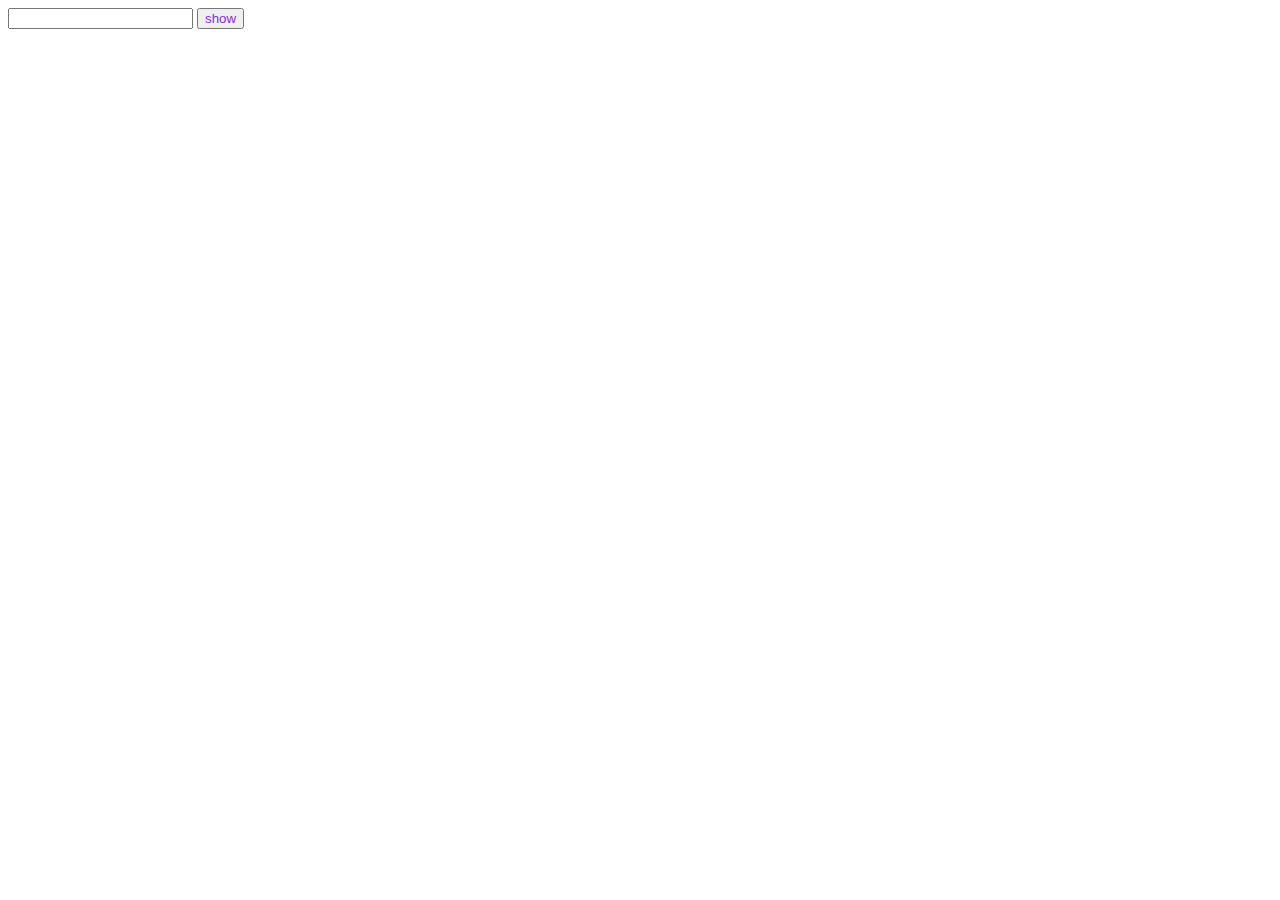
<file: Tracking App/HTML&CSS/index.html>
<!DOCTYPE html>
<html>
    <head>
        <meta charset="utf-8" />
        <title>HTML Example</title>
        <link rel="stylesheet" type="text/css" href="style.css">
    </head>

    <body>
        <form>
            <input id="text" class="form" type="text" name="text" />
            <input id="button" class="form" type="button" name="sumit" value="show" onclick="alert(document.getElementById('text').value);" />
        </form>
    </body>
</html>
</file>
<file: Tracking App/HTML&CSS/style.css>
#text {color: red}
.form {color: blueviolet}
</file>
